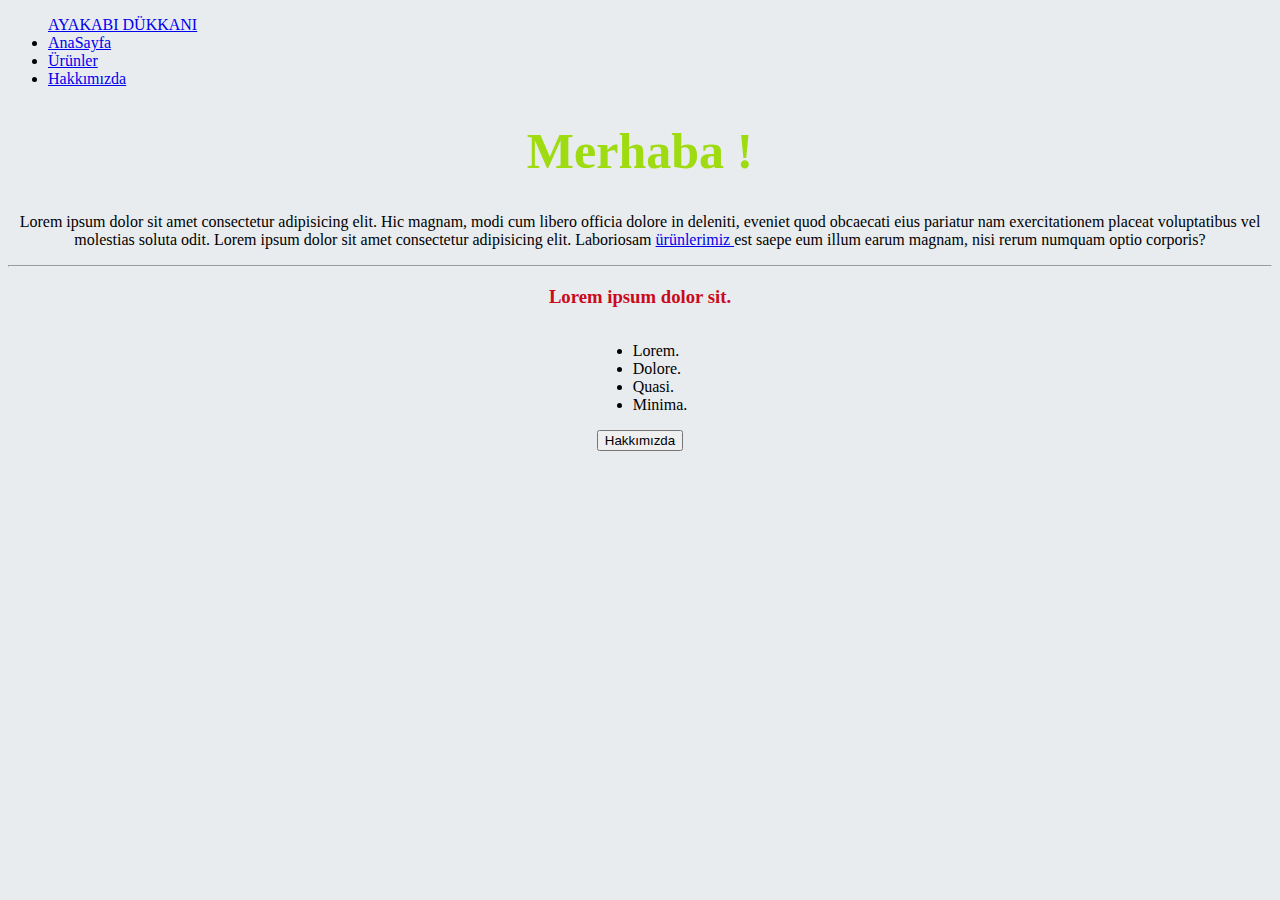
<file: AYAKKABI MAĞAZASI/index.html>
<!DOCTYPE html>
<html lang="tr">
<head>
    <meta charset="UTF-8">
    <meta http-equiv="X-UA-Compatible" content="IE=edge">
    <meta name="viewport" content="width=device-width, initial-scale=1.0 shrink-to-fit=no">
    <title>AnaSayfa</title>
    <link rel="stylesheet" href="style.css">
    <link rel="stylesheet" href="https://cdn.jsdelivr.net/npm/bootstrap@4.5.3/dist/css/bootstrap.min.css" integrity="sha384-TX8t27EcRE3e/ihU7zmQxVncDAy5uIKz4rEkgIXeMed4M0jlfIDPvg6uqKI2xXr2" crossorigin="anonymous">

</head>
<body style="background-color: #E9ECEF;">
    <nav class="navbar navbar-expand-sm navbar-dark bg-dark">
            <ul class="navbar-nav me-auto order-0 ">
                <a class="navbar-brand text-danger" href="index.html">AYAKABI DÜKKANI</a>
              <li class="nav-item">
                <a class="nav-link active" aria-current="page" href="index.html">AnaSayfa</a>
              </li>
              <li class="nav-item">
                <a class="nav-link" href="urunler.html">Ürünler</a>
              </li>
              <li class="nav-item">
                <a class="nav-link" href="hakkimda.html">Hakkımızda</a>
              </li>
            </ul>
      </nav>


    <div class="container mt-5">
        <div class="row">
            
            <div class="container">
                <h1 class="text-danger" style="font-size: 50px;">Merhaba !</h1>
                <p>Lorem ipsum dolor sit amet consectetur adipisicing elit. Hic magnam, modi cum libero officia dolore in deleniti, eveniet quod obcaecati eius pariatur nam exercitationem placeat voluptatibus vel molestias soluta odit. Lorem ipsum dolor sit amet consectetur adipisicing elit. Laboriosam <a href="products.html"> ürünlerimiz </a> est saepe eum illum earum magnam, nisi rerum numquam optio corporis?</p>
                <hr>
                <h3>Lorem ipsum dolor sit.</h3>
              

                <ul class="myUL">
                    <li>Lorem.</li>
                    <li>Dolore.</li>
                    <li>Quasi.</li>
                    <li>Minima.</li>
                </ul>
                
            </div>
            <div class="col text-center">
                <button type="button" class="btn btn-primary">Hakkımızda</button>
              </div>

        </div>
    </div>
    
</body>
</html>
</file>
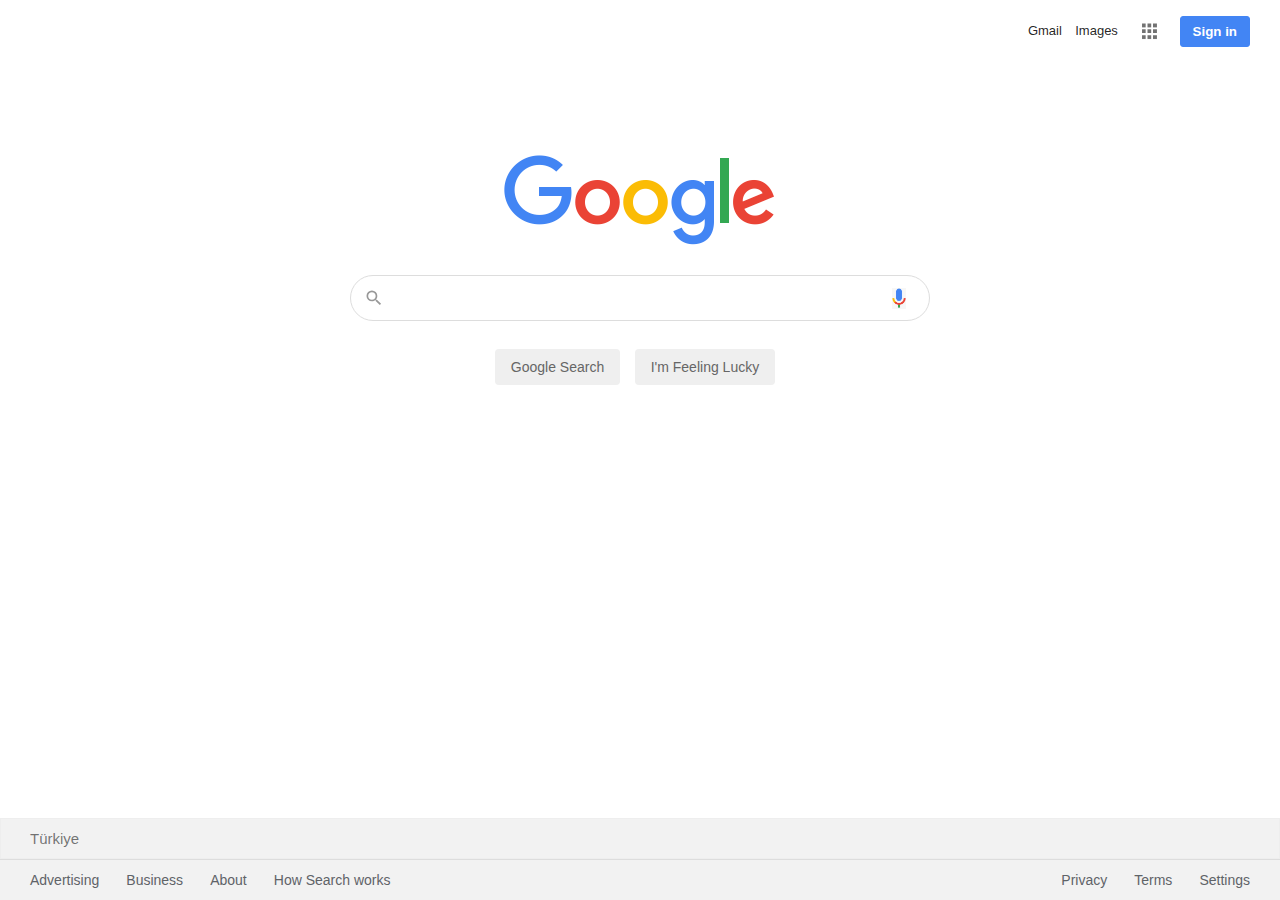
<file: google tasarım 2/index.html>
<html lang="tr">
<head>
    <meta charset="UTF-8">
    <meta http-equiv="X-UA-Compatible" content="IE=edge">
    <meta name="viewport" content="width=device-width, initial-scale=1.0">
    <link rel="stylesheet" href="style.css">
    <title>Google</title>
</head>
<body>
    <nav>
        <a href="#">Gmail</a>
        <a href="#">Images</a>
        <img src="ikon 1.png">
        <button>Sign in</button>
    </nav>
    <section class="section-1">
        <img src="logo.png" class="logo">
        <form><br><br>
            <div class="s-box">
                <img src="search.svg" class="search-icon">
                <input type="text" class="s-input">
                <img src="ikon 2.png" class="vs-icon">
                <input type="submit" class="s-btn" value="Google Search">
                <input type="submit" class="s-btn" value="I'm Feeling Lucky">
            </div>
        </form>
    </section>
    <footer>
        <h4>Türkiye</h4>
        <div class="links">
            <div class="link-1">
                <a href="#">Advertising</a>
                <a href="#">Business</a>
                <a href="#">About</a>
                <a href="#">How Search works</a>
            </div>
            <div class="link-2">
                <a href="#">Privacy</a>
                <a href="#">Terms</a>
                <a href="#">Settings</a>
            </div>
        </div>
    </footer>
</body>
</html>
</file>
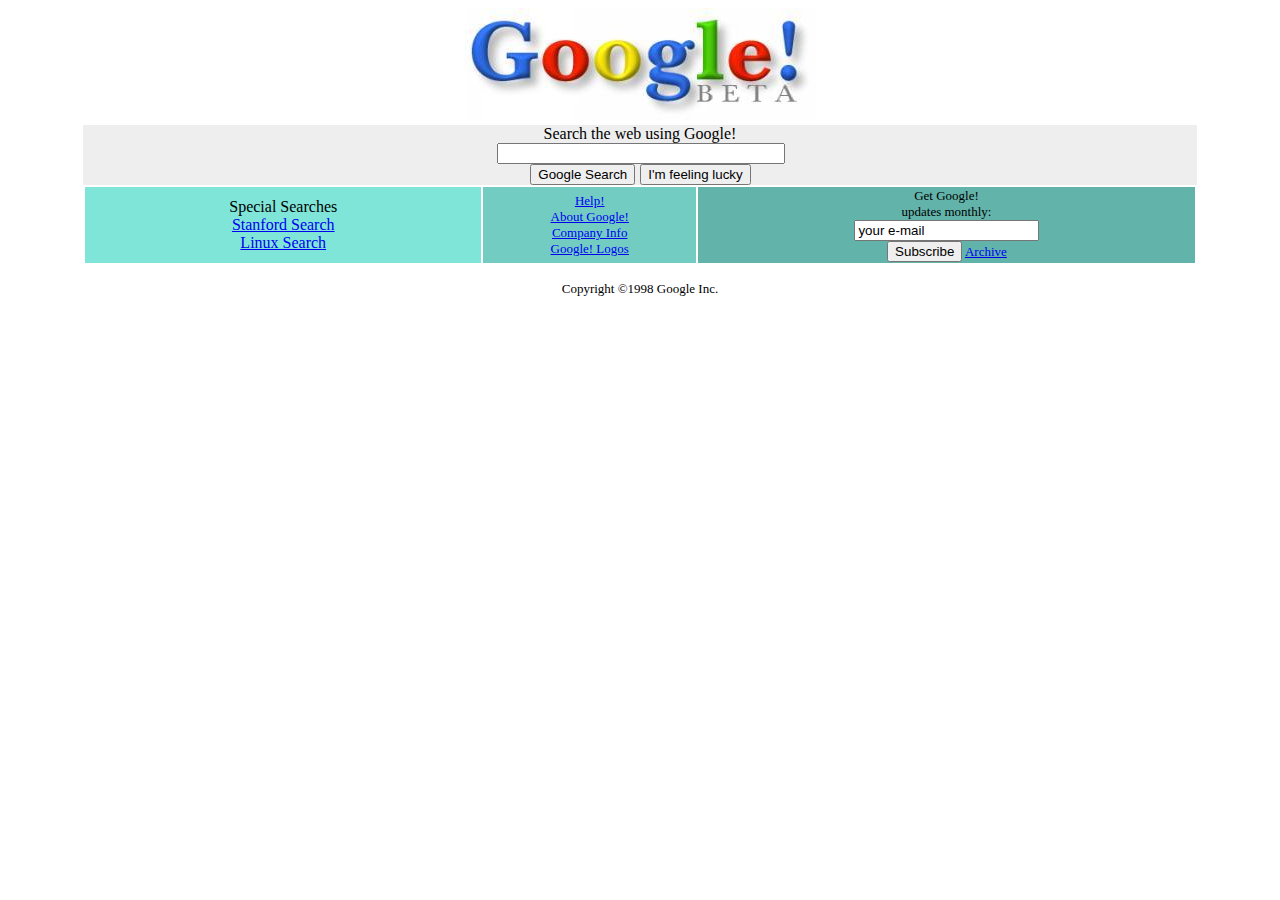
<file: GOOGLE/index.html>
<!DOCTYPE html>
<html lang="tr">
<head>
    <meta charset="UTF-8">
    <meta http-equiv="X-UA-Compatible" content="IE=edge">
    <meta name="viewport" content="width=device-width, initial-scale=1.0">
    <title>Google!</title>    
</head>
    <link rel="stylesheet" href="style.css"> 
        <body>


<!------- Logo here ------->
    <header>
        <img src="resim/google.jpg" alt="">
    </header>
<!------- Logo here ------->



    <div class="wrapper"> 
<!------- Wrap block------->

    <div class="head-block"> 
        <span>Search the web using Google!</span> <br>
       <input class="search-box" type="text" value-size="40"> <br>
       <input class="googleSarchBox" type="submit" value="Google Search">
       <input class="lucky" type="submit" value="I'm feeling lucky"> 
    </div> 


<table class="group-block">


    <td class="block1">
        Special Searches <br>
        <a href="https://web.archive.org/web/19990224014327/http://www.google.com/stanford">Stanford Search</a> <br>
        <a href="https://web.archive.org/web/19990221231654/http://www.google.com/linux">Linux Search</a> <br>
    </td>

    <td class="block2"> 
        <a href="https://web.archive.org/web/19981202230410if_/http://www.google.com/help.html">Help!</a> <br>
        <a href="https://web.archive.org/web/19981202230410if_/http://www.google.com/about.html">About Google!</a> <br>
        <a href="https://web.archive.org/web/19981202230410if_/http://www.google.com/company.html">Company Info</a> <br>
        <a href="https://web.archive.org/web/19981202230410if_/http://www.google.com/stickers.html">Google! Logos</a> <br>
        
    </td>

    <td class="block3">
        Get Google! <br>
        updates monthly: <br>
        <input type="text" name="emailaddr" value="your e-mail"> <br>
        <input type="submit" name="submitaction" value="Subscribe"> 
        <a href="https://web.archive.org/web/19981202230410/http://www.findmail.com/list/google-friends/">Archive</a> <br>
    </td>
</table>
</div>
<footer class="end"> 
    Copyright ©1998 Google Inc.
</footer>
</body>
</html>
</file>
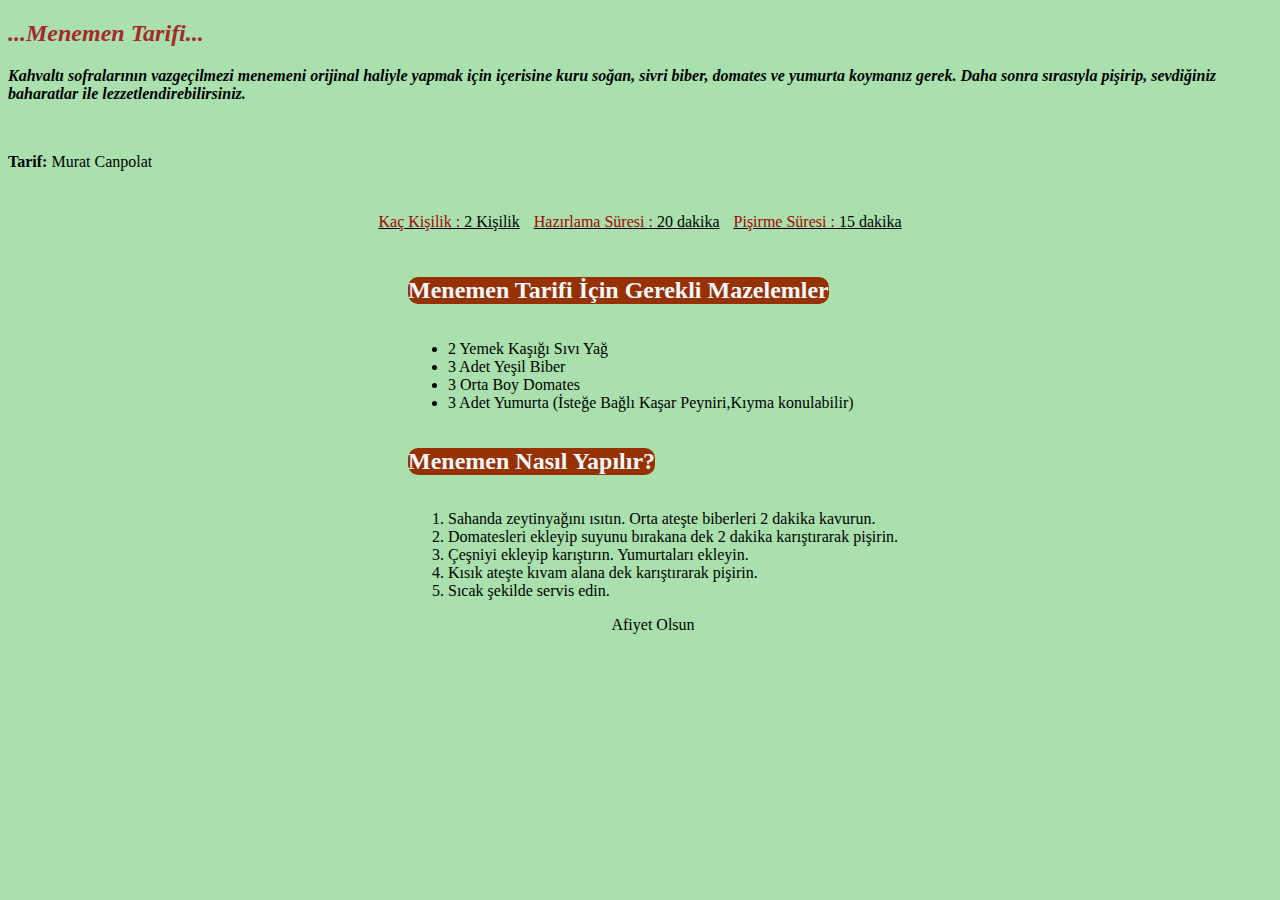
<file: HTML Sevdiğim Yemek Menemen tarifi Sitesi/index.html>
<!DOCTYPE html>
<html lang="tr">
<head>
    <meta charset="UTF-8">
    <meta http-equiv="X-UA-Compatible" content="IE=edge">
    <meta name="viewport" content="width=device-width, initial-scale=1.0">
    <title>...MENEMEN TARİFİ...</title>
<style> body {background-color: #a9e0ad;} </style>
</head>
 <body>     
        <h2 style="color:brown" ><nav><em><strong>...Menemen Tarifi...</strong></em></nav></h2>

        <p> <em><strong> Kahvaltı sofralarının vazgeçilmezi menemeni orijinal haliyle yapmak için içerisine kuru soğan, sivri biber, domates ve yumurta koymanız gerek.
            Daha sonra sırasıyla pişirip, sevdiğiniz baharatlar ile lezzetlendirebilirsiniz.
        </strong></em></p> 
        <br>
        <p>
        <b><strong> Tarif: </b> </strong>Murat Canpolat
        </p>      

<!-- yazıyı ortalamak için -->
<!-- dolgu  malzemesi : Baharatlar- altını çizmek: underline-->
<div style="text-align: center;">
    <div style="display: inline-block; text-decoration: underline;">
    <p><span style="color: rgb(165, 3, 3)" >Kaç Kişilik :</span> 2 Kişilik</p>
    </div>
    <div style="display: inline-block; text-decoration: underline; padding: 10px;">
    <p><span style="color: rgb(165, 3, 3)" >Hazırlama Süresi :</span> 20 dakika</p>
    </div>
    <div style="display: inline-block; text-decoration: underline;">
    <p><span style="color: rgb(165, 3, 3)" >Pişirme Süresi :</span> 15 dakika</p>
    </div>
</div>    

<section style="position:relative;left: 400px;width:fit-content" >
    <article>

    <h2 style="background-color:#963102; color: aliceblue;display:inline-block;border-radius: 10px;" >Menemen Tarifi İçin Gerekli Mazelemler</h2>
        <ul>
            <li>2 Yemek Kaşığı Sıvı Yağ</li>
            <li>3 Adet Yeşil Biber</li>
            <li>3 Orta Boy Domates</li>
            <li>3 Adet Yumurta (İsteğe Bağlı Kaşar Peyniri,Kıyma konulabilir)</li>
        </ul>
    </article>
    
    <article>
    <h2 style="background-color:#963102; color: aliceblue;display:inline-block;border-radius: 10px; " >Menemen Nasıl Yapılır?</h2>
    <ol>
            <li>Sahanda zeytinyağını ısıtın. Orta ateşte biberleri 2 dakika kavurun.</li>
            <li>Domatesleri ekleyip suyunu bırakana dek 2 dakika karıştırarak pişirin.</li>
            <li>Çeşniyi ekleyip karıştırın. Yumurtaları ekleyin.</li>
            <li>Kısık ateşte kıvam alana dek karıştırarak pişirin.</li>
            <li>Sıcak şekilde servis edin.</li>
     </ol>
        <p style="text-align:center"> Afiyet Olsun</p>
    </article>
 </section>
</body>
</html>
</file>
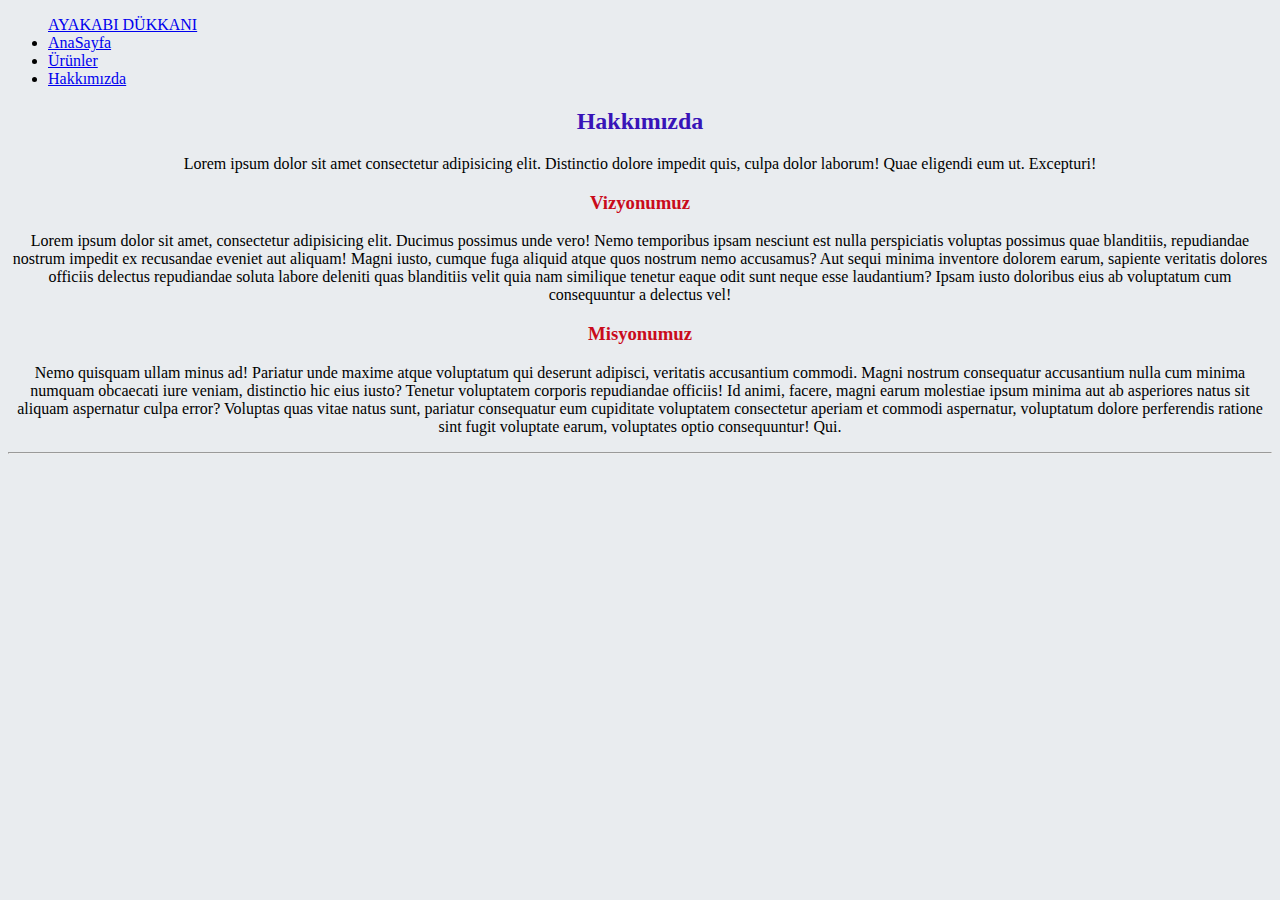
<file: AYAKKABI MAĞAZASI/hakkimda.html>
<!DOCTYPE html>
<html lang="tr">
<head>
    <meta charset="UTF-8">
    <meta http-equiv="X-UA-Compatible" content="IE=edge">
    <meta name="viewport" content="width=device-width, initial-scale=1.0 shrink-to-fit=no">
    <link rel="stylesheet" href="style.css">
    <link rel="stylesheet" href="https://cdn.jsdelivr.net/npm/bootstrap@4.5.3/dist/css/bootstrap.min.css" integrity="sha384-TX8t27EcRE3e/ihU7zmQxVncDAy5uIKz4rEkgIXeMed4M0jlfIDPvg6uqKI2xXr2" crossorigin="anonymous">

    <title>Hakkımızda</title>
</head>
<body style="background-color: #E9ECEF;">
    <nav class="navbar navbar-expand-sm navbar-dark bg-dark">
        <ul class="navbar-nav me-auto order-0 ">
            <a class="navbar-brand text-danger" href="index.html">AYAKABI DÜKKANI</a>
          <li class="nav-item">
            <a class="nav-link active" aria-current="page" href="index.html">AnaSayfa</a>
          </li>
          <li class="nav-item">
            <a class="nav-link" href="urunler.html">Ürünler</a>
          </li>
          <li class="nav-item">
            <a class="nav-link" href="hakkimda.html">Hakkımızda</a>
          </li>
        </ul>
  </nav>

    <div class="container ">
   
        <div class="content mt-5">
            <div class="border-light ">

                <h2>Hakkımızda</h2>
                <p>Lorem ipsum dolor sit amet consectetur adipisicing elit. Distinctio dolore impedit quis, culpa dolor laborum! Quae eligendi eum ut. Excepturi!</p>
                <h3>Vizyonumuz</h3>
                <p>Lorem ipsum dolor sit amet, consectetur adipisicing elit. Ducimus possimus unde vero! Nemo temporibus ipsam nesciunt est nulla perspiciatis voluptas possimus quae blanditiis, repudiandae nostrum impedit ex recusandae eveniet aut aliquam! Magni iusto, cumque fuga aliquid atque quos nostrum nemo accusamus? Aut sequi minima inventore dolorem earum, sapiente veritatis dolores officiis delectus repudiandae soluta labore deleniti quas blanditiis velit quia nam similique tenetur eaque odit sunt neque esse laudantium? Ipsam iusto doloribus eius ab voluptatum cum consequuntur a delectus vel!</p>
                <h3>Misyonumuz</h3>
                <p>Nemo quisquam ullam minus ad! Pariatur unde maxime atque voluptatum qui deserunt adipisci, veritatis accusantium commodi. Magni nostrum consequatur accusantium nulla cum minima numquam obcaecati iure veniam, distinctio hic eius iusto? Tenetur voluptatem corporis repudiandae officiis! Id animi, facere, magni earum molestiae ipsum minima aut ab asperiores natus sit aliquam aspernatur culpa error? Voluptas quas vitae natus sunt, pariatur consequatur eum cupiditate voluptatem consectetur aperiam et commodi aspernatur, voluptatum dolore perferendis ratione sint fugit voluptate earum, voluptates optio consequuntur! Qui.</p>
                <hr>
            </div>
            
        </div>
    </div>

</body>
</html>
</file>
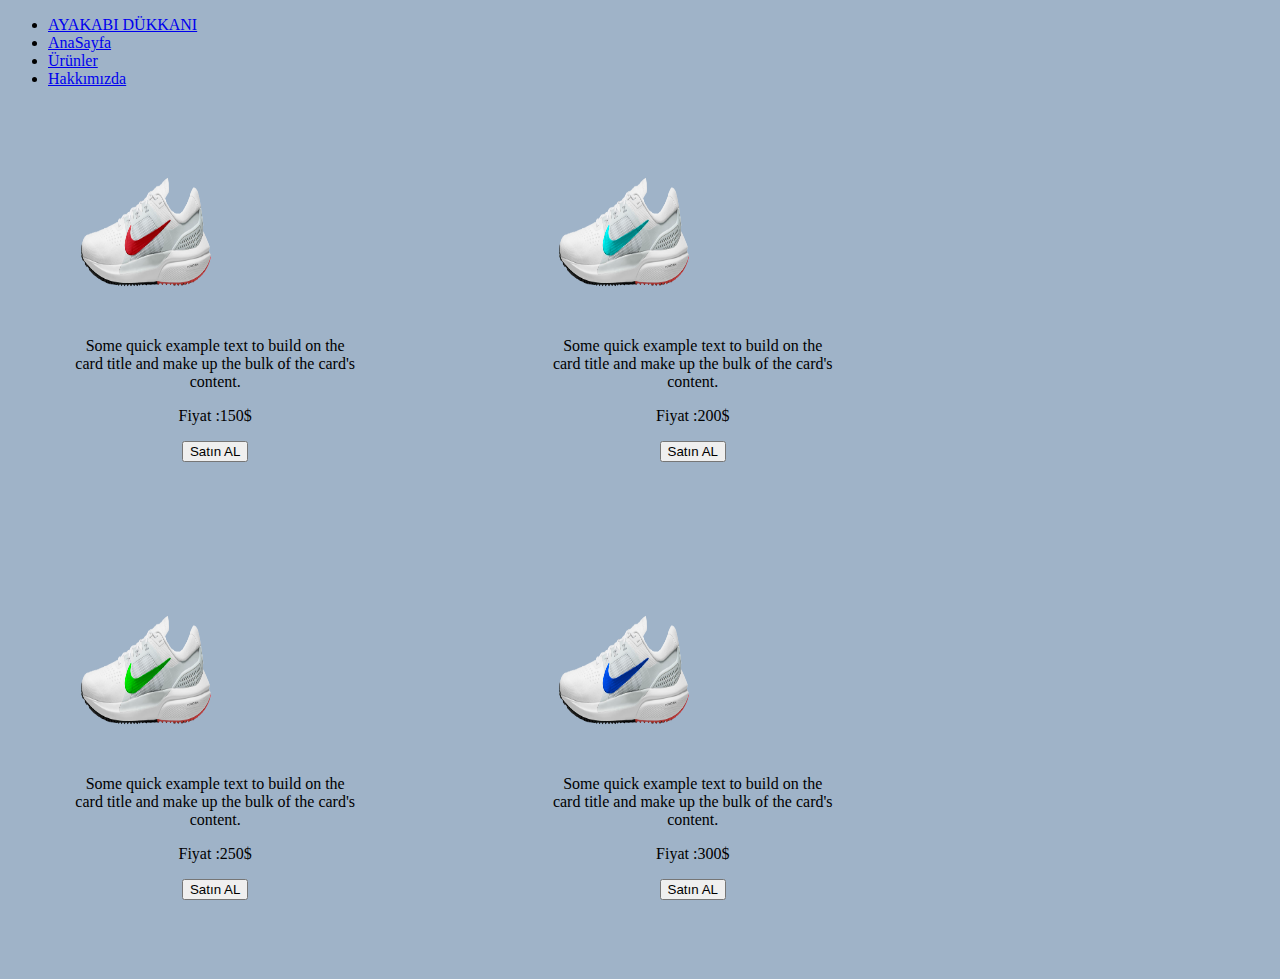
<file: AYAKKABI MAĞAZASI/urunler.html>
<!DOCTYPE html>
<html lang="tr">
<head>
    <meta charset="UTF-8">
    <meta http-equiv="X-UA-Compatible" content="IE=edge">
    <meta name="viewport" content="width=device-width, initial-scale=1.0 shrink-to-fit=no">
    <link rel="stylesheet" href="style.css" >
    <link rel="stylesheet" href="https://cdn.jsdelivr.net/npm/bootstrap@4.5.3/dist/css/bootstrap.min.css" integrity="sha384-TX8t27EcRE3e/ihU7zmQxVncDAy5uIKz4rEkgIXeMed4M0jlfIDPvg6uqKI2xXr2" crossorigin="anonymous">

    <title>AYAKABI MAĞAZASI ÜRÜNLER</title>
    <nav class="navbar navbar-expand-sm bg-dark navbar-dark sticky-top">
        <ul class="navbar-nav">
          <li class="nav-item active">
            <a class="navbar-brand text-danger" href="index.html">AYAKABI DÜKKANI</a>
          </li>
          <li class="nav-item">
            <a class="nav-link active" aria-current="page" href="index.html">AnaSayfa</a>
          </li>
          <li class="nav-item">
            <a class="nav-link" href="urunler.html">Ürünler</a>
          </li>
          <li class="nav-item">
            <a class="nav-link" href="hakkimda.html">Hakkımızda</a>
          </li>
        </ul>
      </nav>
  
      <main class="container mt-4">
        <section class="row ">
              <article class="col-sm-4 mb-3">
                  <div class="card" style="width: 18rem;">
                      <img width="150" height="150" src="nike.png" class="card-img-top" alt="...">
                      <div class="card-body">
                       <p class="card-text">Some quick example text to build on the card title and make up the bulk of the card's content.</p>
                      </div>
                      <div class="product-price"><p>Fiyat :150$</p>
                       <p ><button class="btn btn-outline-primary">Satın AL</button></p>
                      </div>
                    </div>
              </article>
              <article class="col-sm-4 mb-3">
                <div class="card" style="width: 18rem;">
                    <img width="150" height="150" src="nike-s.png" class="card-img-top" alt="...">
                    <div class="card-body">
                     <p class="card-text">Some quick example text to build on the card title and make up the bulk of the card's content.</p>
                    </div>
                    <div class="product-price"><p>Fiyat :200$</p>
                     <p ><button class="btn btn-outline-primary">Satın AL</button></p>
                    </div>
                  </div>
            </article>
            <article class="col-sm-4 mb-3">
                <div class="card" style="width: 18rem;">
                    <img width="150" height="150" src="nike-g.png" class="card-img-top" alt="...">
                    <div class="card-body">
                     <p class="card-text">Some quick example text to build on the card title and make up the bulk of the card's content.</p>
                    </div>
                    <div class="product-price"><p>Fiyat :250$</p>
                     <p ><button class="btn btn-outline-primary">Satın AL</button></p>
                    </div>
                  </div>
            </article>
            <article class="col-sm-4 mb-3">
                <div class="card" style="width: 18rem;">
                    <img width="150" height="150" src="nike-b.png" class="card-img-top" alt="...">
                    <div class="card-body">
                     <p class="card-text">Some quick example text to build on the card title and make up the bulk of the card's content.</p>
                    </div>
                    <div class="product-price"><p>Fiyat :300$</p>
                     <p ><button class="btn btn-outline-primary">Satın AL</button></p>
                    </div>
                  </div>
            </article>
             
        </section>
      </main>






    </div>  
</body>
</html>
</file>
<file: AYAKKABI MAĞAZASI/style.css>
body{
    background-color: #9fb3c8;
}

.card{
    width: auto;
    float: left;
    padding: 5%;
    margin-right: 5%;
    /* background-color: aqua; */
    /* border-radius: 10px; */
}

h1 {
    color: rgb(159, 219, 17);
    text-align: center;
    
    
}

h2 {
    color: rgb(56, 20, 184);
    text-align: center;
}

h3 {
    color: rgb(201, 11, 27);
    text-align: center;
}

p {
    text-align: center;
}

.center-header{
    text-align: center;
}

div.container {
    text-align: center;
  }
  
ul.myUL {
    display: inline-block;
    text-align: left;
 

  }

article.container{
    text-align: center;
}

.center
{
 text-align: center;
 list-style-position: inside;
}
ol.center li
{
 text-align: left;
 margin-left: 40%;
}
</file>
<file: google tasarım 2/style.css>
*{
	padding: 0;
	margin:0;
	box-sizing: border-box;
	text-decoration: none;
	font-family: arial, sans-serif;
}
body {
	display: flex;
	flex-direction: column;
	min-height: 100vh;
}
nav {
	display: flex;
	align-items: center;
	justify-content: flex-end;
	margin-right: 30px;
	margin-top: 14px;
}
nav a {
	font-size: 13px;
	display: inline-block;
	line-height: 24px;
	font-weight: 400;
	color: rgb(0,0,0, 0.87);
	cursor: pointer;
	padding: 5px 6.7px
}
nav a:hover {
	text-decoration: underline;
	opacity: .85;
}
nav img {
	width: 34px;
	padding: 5px;
	margin: auto 7px;
	cursor: pointer;
}
nav img:hover {
	opacity: .8;
}
nav button {
	border: 1px solid #4285f4;
	font-weight: bold;
	outline: none;
	background: #4285f4;
	color: #fff;
	padding: 7px 12px;
	border-radius: 3px;
	margin-left: 7px;
	cursor: pointer;
}
.section-1 {
	flex: 1;
}
.section-1 .logo {
	display: block;
	margin: 0px auto;
	margin-top: 107px;
}
.s-box {
	width: 580px;
	margin: 0px auto;
	position: relative;
	margin-top: -8px;
	text-align: center;
}
.s-box .s-input {
	display: block;
	border: 1px solid #ddd;
	color: rgba(0,0,0, 0.87);
	font-size: 16px;
	padding: 13px;
	padding-left: 45px;
	border-radius: 25px;
	width: 100%;
	transition: box-shadow 100ms;
	outline: none;
}
.s-box  .s-input:hover {
	border: 1px solid #fff;
	box-shadow: 0 0 2px rgba(0, 0, 0, 0.05), 
				0 0 2px rgba(0, 0, 0, 0.05),
				0 0 3px rgba(0, 0, 0, 0.05),
				0 0 4px rgba(0, 0, 0, 0.05), 
				0 0 5px rgba(0, 0, 0, 0.05), 
				0 0 4px rgba(0, 0, 0, 0.05), 
				0 0 5px rgba(0, 0, 0, 0.05)
}
.s-box .search-icon {
	width: 20px;
	opacity: .4;
	position: absolute;
	top: 13px;
	left: 14px;
}
.s-box .vs-icon {
	width: 14px;
	position: absolute;
	top: 13px;
	right: 24px;
}
.s-btn {
	border: 1px solid transparent;
	padding: 9px 15px;
	color: #666;
	font-size: 14px;
	border-radius: 4px;
	display: inline-block;
	margin-right: 10px;
	margin-top: 28px;
	outline: none;
	cursor: pointer;
	transition: border-color 100ms;
}
.s-btn:hover {
	border: 1px solid #aaa;
}
.lang {
	margin-top: 30px;
	text-align: center;
	font-size: 13px;
	color: #111;
}
.lang a {
	margin-left: 5px;
	color: #1a0dab;
}
.lang a:hover {
	text-decoration: underline;
}
footer {
	background: #f2f2f2;
}
footer h4 {
	color: rgba(0,0,0, 0.54);
	font-size: 15px;
	line-height: 39.5px;
	font-weight: 400;
	padding-left: 29px;
	border: 1px solid #eee;
}
footer a {
	color: #5f6368;
	display: inline-block;
	padding: 12px 11.3px;
	font-size: 14px;
}
footer a:hover {
	text-decoration: underline;
}
.links {
	border-top: 1px solid #ddd;
	display: flex;
}
.link-1 {
	padding-left: 18.7px;
	flex: 1;
}
.link-2 {
	padding-right: 18.7px;
}
</file>
<file: GOOGLE/style.css>
body {
    background-color: white;
        text-align: center
}

.head-block {
   background-color: #EEEEEE;
   
   font-weight: normal;
   
} 

.search-box
{
   padding: 1px 2px;
     inline-size: 280px;
     
}
input {
   margin-left: 1px;
}


.wrapper {
   margin: 0 75px
}

.group-block {
   margin-left: auto;
   margin-right: auto;
   width: 100%;
  

}

.block1 {
   background-color: #7FE5D9;
   padding: 0 21px;
   
   
}

.block2 {
   font-size: small;
   background-color: #72CCC2;
}

.block3 {
   font-size: small;
   background-color: #62B3AA;
}

.end {
   font-size: small;
   padding: 16px
}
</file>
